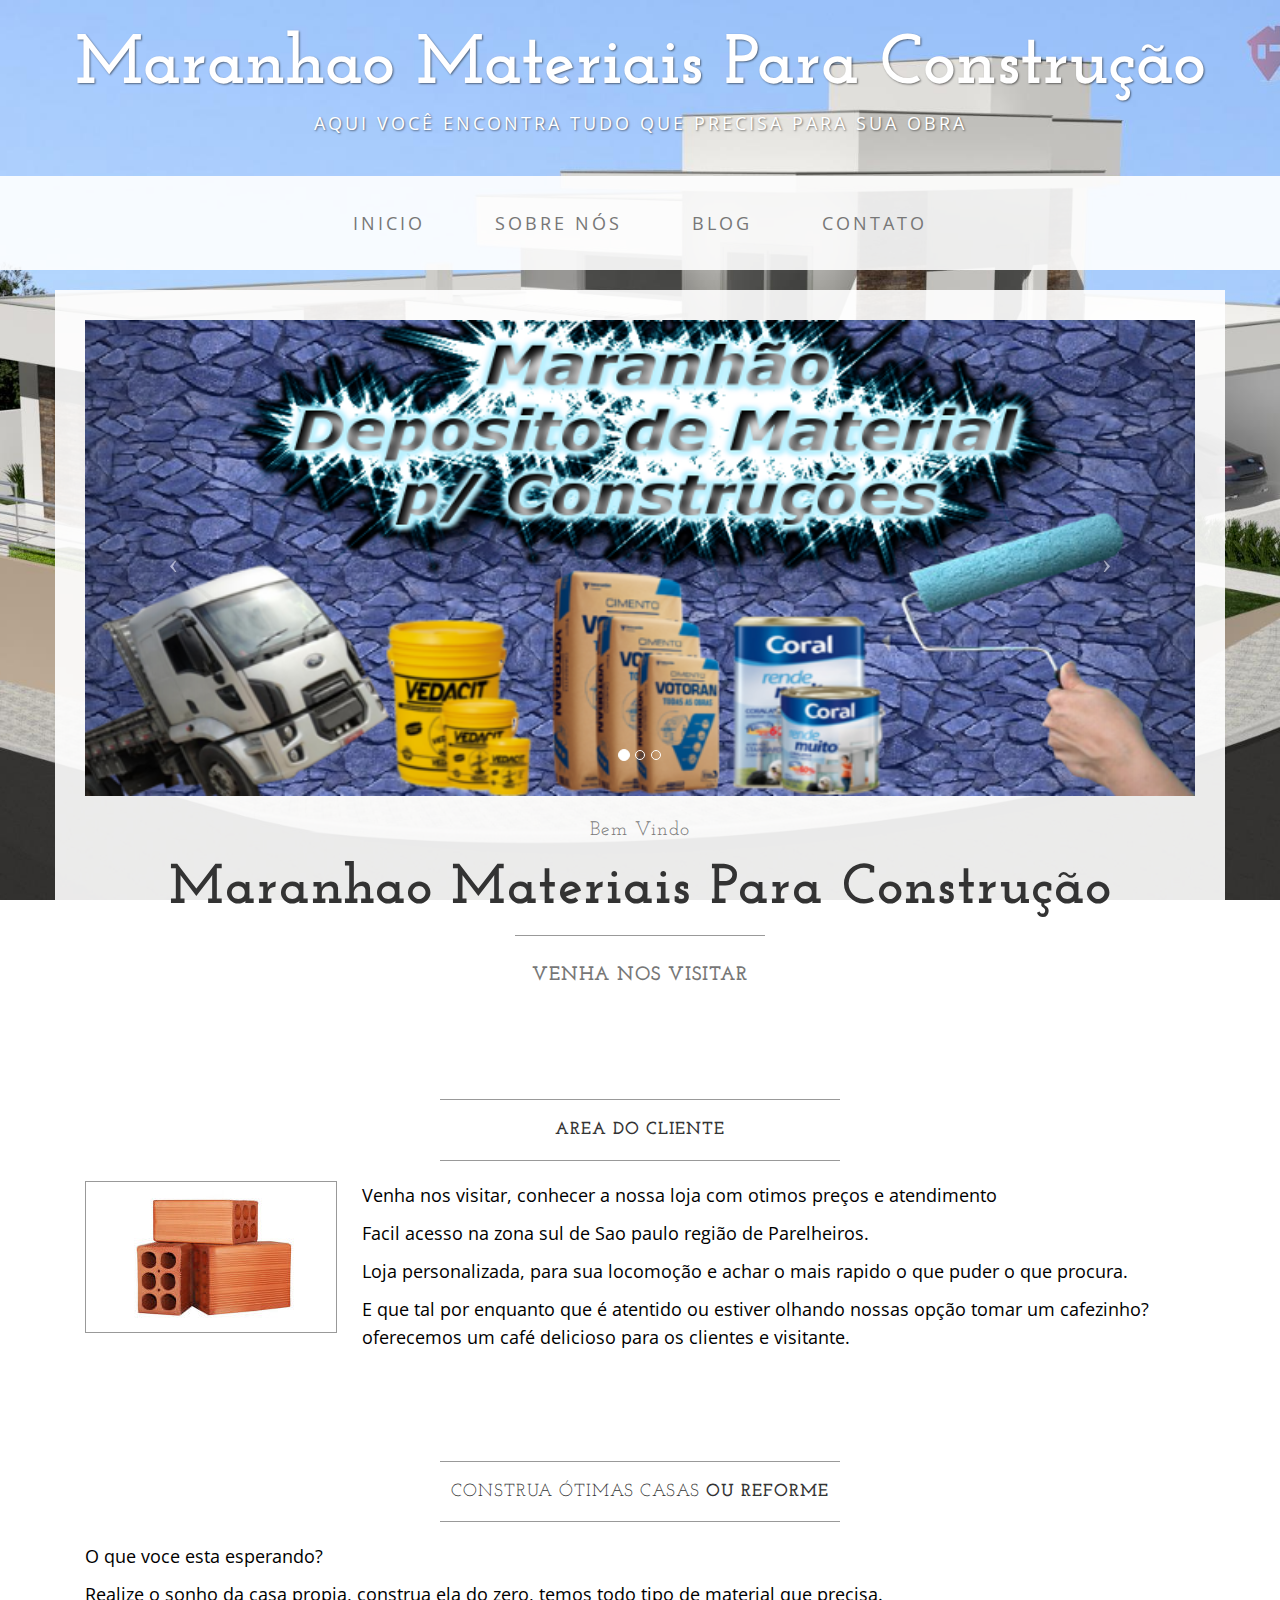
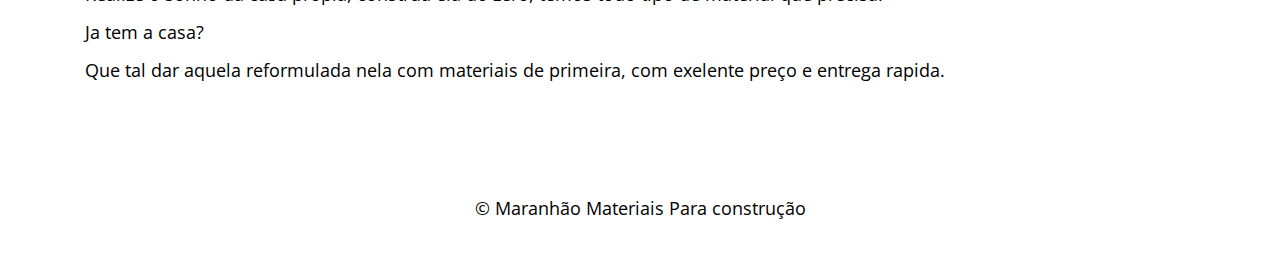
<file: index.html>
<!DOCTYPE html>
<html lang="en">

<head>

    <meta charset="utf-8">
    <meta http-equiv="X-UA-Compatible" content="IE=edge">
    <meta name="viewport" content="width=device-width, initial-scale=1">
    <meta name="description" content="">
    <meta name="author" content="">
    
    <title>Inicio - Maranhão Materiais Para Construção</title>

    <!-- Bootstrap Core CSS -->
    <link href="css/bootstrap.min.css" rel="stylesheet">
    <!-- Icone -->
    <link rel="icon" href="img/Logotipo2.png">
    <!-- Custom CSS -->
    <link href="css/business-casual.css" rel="stylesheet">

    <!-- Fonts -->
    <link href="https://fonts.googleapis.com/css?family=Open+Sans:300italic,400italic,600italic,700italic,800italic,400,300,600,700,800" rel="stylesheet" type="text/css">
    <link href="https://fonts.googleapis.com/css?family=Josefin+Slab:100,300,400,600,700,100italic,300italic,400italic,600italic,700italic" rel="stylesheet" type="text/css">

    <!-- HTML5 Shim and Respond.js IE8 support of HTML5 elements and media queries -->
    <!-- WARNING: Respond.js doesn't work if you view the page via file:// -->
    <!--[if lt IE 9]>
        <script src="https://oss.maxcdn.com/libs/html5shiv/3.7.0/html5shiv.js"></script>
        <script src="https://oss.maxcdn.com/libs/respond.js/1.4.2/respond.min.js"></script>
    <![endif]-->

</head>

<body>

    <div class="brand">Maranhao Materiais Para Construção</div>
    <div class="address-bar">Aqui você encontra tudo que precisa para sua obra</div>

    <!-- Navigation -->
    <nav class="navbar navbar-default" role="navigation">
        <div class="container">
            <!-- Brand and toggle get grouped for better mobile display -->
            <div class="navbar-header">
                <button type="button" class="navbar-toggle" data-toggle="collapse" data-target="#bs-example-navbar-collapse-1">
                    <span class="sr-only">Toggle navigation</span>
                    <span class="icon-bar"></span>
                    <span class="icon-bar"></span>
                    <span class="icon-bar"></span>
                </button>
                <!-- navbar-brand is hidden on larger screens, but visible when the menu is collapsed -->
                <a class="navbar-brand" href="index.html">Business Casual</a>
            </div>
            <!-- Collect the nav links, forms, and other content for toggling -->
            <div class="collapse navbar-collapse" id="bs-example-navbar-collapse-1">
                <ul class="nav navbar-nav">
                    <li>
                        <a href="index.html">Inicio</a>
                    </li>
                    <li>
                        <a href="about.html">Sobre Nós</a>
                    </li>
                    <li>
                        <a href="http://casamateriaismaranhao.xpg.uol.com.br/" target="_blank">Blog</a>
                    </li>
                    <li>
                        <a href="contact.html">Contato</a>
                    </li>
                </ul>
            </div>
            <!-- /.navbar-collapse -->
        </div>
        <!-- /.container -->
    </nav>

    <div class="container">

        <div class="row">
            <div class="box">
                <div class="col-lg-12 text-center">
                    <div id="carousel-example-generic" class="carousel slide">
                        <!-- Indicators -->
                        <ol class="carousel-indicators hidden-xs">
                            <li data-target="#carousel-example-generic" data-slide-to="0" class="active"></li>
                            <li data-target="#carousel-example-generic" data-slide-to="1"></li>
                            <li data-target="#carousel-example-generic" data-slide-to="2"></li>
                        </ol>

                        <!-- Wrapper for slides -->
                        <div class="carousel-inner">
                            <div class="item active">
                                <img class="img-responsive img-full" src="img/Banner.png" alt="Deposito Maranhao">
                            </div>
                            <div class="item">
                                <img class="img-responsive img-full" src="img/Logotipo2.png" alt="Deposito Maranhao">
                            </div>
                            <div class="item">
                                <img class="img-responsive img-full" src="img/Logotipo.png" alt="Deposito Maranhao">
                            </div>
                        </div>

                        <!-- Controls -->
                        <a class="left carousel-control" href="#carousel-example-generic" data-slide="prev">
                            <span class="icon-prev"></span>
                        </a>
                        <a class="right carousel-control" href="#carousel-example-generic" data-slide="next">
                            <span class="icon-next"></span>
                        </a>
                    </div>
                    <h2 class="brand-before">
                        <small>Bem Vindo</small>
                    </h2>
                    <h1 class="brand-name">Maranhao Materiais Para Construção</h1>
                    <hr class="tagline-divider">
                    <h2>
                        <small>
                            <strong>Venha nos visitar</strong>
                        </small>
                    </h2>
                </div>
            </div>
        </div>

        <div class="row">
            <div class="box">
                <div class="col-lg-12">
                    <hr>
                    <h2 class="intro-text text-center">
                        <strong>Area do cliente</strong>
                    </h2>
                    <hr>
                    <img class="img-responsive img-border img-left" src="img/tijolos.jpg" alt="Tijolo Baiano">
                    <hr class="visible-xs">
                    <p>Venha nos visitar, conhecer a nossa loja com otimos preços e atendimento</p>
                    <p>Facil acesso na zona sul de Sao paulo região de Parelheiros.</p>
                    <p>Loja personalizada, para sua locomoção e achar o mais rapido o que puder o que procura.</p>
                    <p>E que tal por enquanto que é atentido ou estiver olhando nossas opção tomar um cafezinho? oferecemos um café delicioso para os clientes e visitante.</p>
                </div>
            </div>
        </div>

        <div class="row">
            <div class="box">
                <div class="col-lg-12">
                    <hr>
                    <h2 class="intro-text text-center">Construa ótimas casas
                        <strong>ou Reforme</strong>
                    </h2>
                    <hr>
                    <p>O que voce esta esperando?</p>
                    <p>Realize o sonho da casa propia, construa ela do zero, temos todo tipo de material que precisa.</p>
                    <p>Ja tem a casa?</p>
                    <p>Que tal dar aquela reformulada nela com materiais de primeira, com exelente preço e entrega rapida.</p>
                </div>
            </div>
        </div>

    </div>
    <!-- /.container -->

    <footer>
        <div class="container">
            <div class="row">
                <div class="col-lg-12 text-center">
                    <p>&copy; Maranhão Materiais Para construção</p>
                </div>
            </div>
        </div>
    </footer>

    <!-- jQuery -->
    <script src="js/jquery.js"></script>

    <!-- Bootstrap Core JavaScript -->
    <script src="js/bootstrap.min.js"></script>

    <!-- Script to Activate the Carousel -->
    <script>
    $('.carousel').carousel({
        interval: 5000 //changes the speed
    })
    </script>

</body>

</html>
</file>
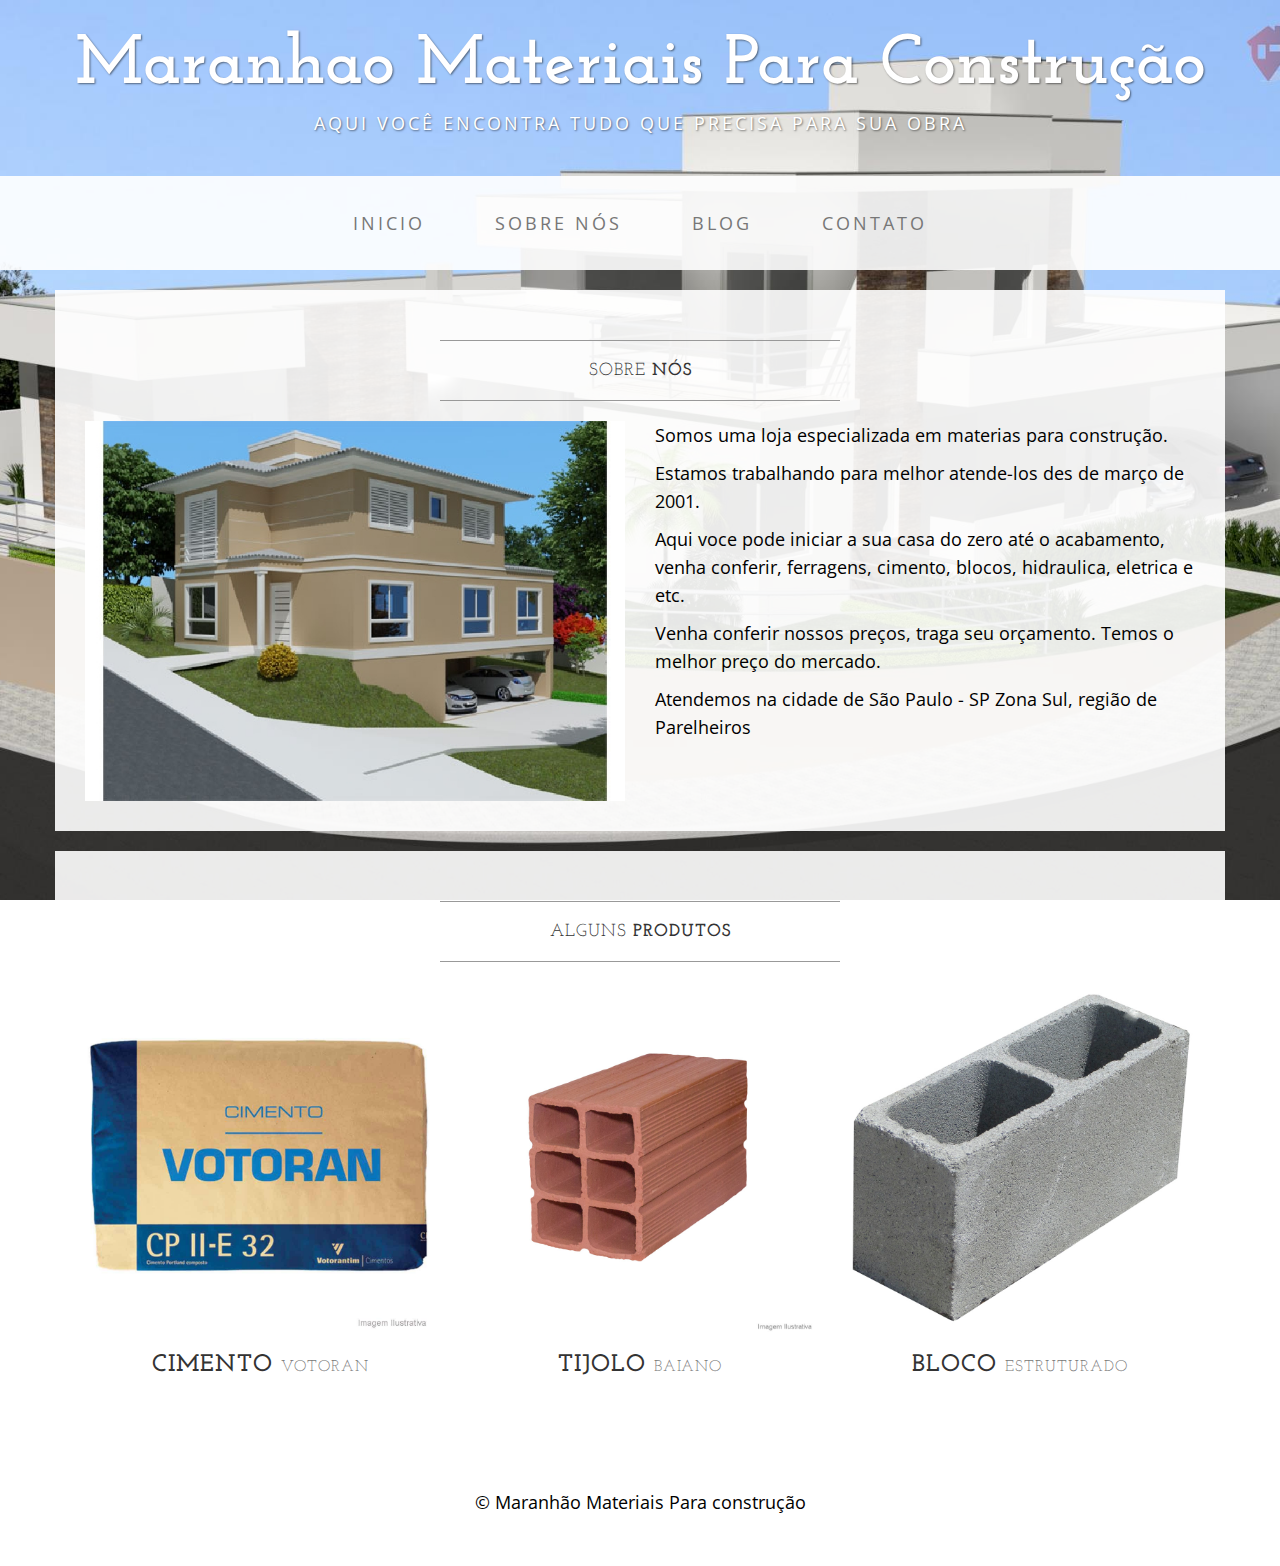
<file: about.html>
<!DOCTYPE html>
<html lang="en">

<head>

    <meta charset="utf-8">
    <meta http-equiv="X-UA-Compatible" content="IE=edge">
    <meta name="viewport" content="width=device-width, initial-scale=1">
    <meta name="description" content="">
    <meta name="author" content="">

    <title>Sobre - Maranhão Materiais Para Construção</title>

    <!-- Bootstrap Core CSS -->
    <link href="css/bootstrap.min.css" rel="stylesheet">
    <!-- Icone -->
    <link rel="icon" href="img/Logotipo2.png">
    <!-- Custom CSS -->
    <link href="css/business-casual.css" rel="stylesheet">

    <!-- Fonts -->
    <link href="https://fonts.googleapis.com/css?family=Open+Sans:300italic,400italic,600italic,700italic,800italic,400,300,600,700,800" rel="stylesheet" type="text/css">
    <link href="https://fonts.googleapis.com/css?family=Josefin+Slab:100,300,400,600,700,100italic,300italic,400italic,600italic,700italic" rel="stylesheet" type="text/css">

    <!-- HTML5 Shim and Respond.js IE8 support of HTML5 elements and media queries -->
    <!-- WARNING: Respond.js doesn't work if you view the page via file:// -->
    <!--[if lt IE 9]>
        <script src="https://oss.maxcdn.com/libs/html5shiv/3.7.0/html5shiv.js"></script>
        <script src="https://oss.maxcdn.com/libs/respond.js/1.4.2/respond.min.js"></script>
    <![endif]-->

</head>

<body>

    <div class="brand">Maranhao Materiais Para Construção</div>
    <div class="address-bar">Aqui você encontra tudo que precisa para sua obra</div>

    <!-- Navigation -->
    <nav class="navbar navbar-default" role="navigation">
        <div class="container">
            <!-- Brand and toggle get grouped for better mobile display -->
            <div class="navbar-header">
                <button type="button" class="navbar-toggle" data-toggle="collapse" data-target="#bs-example-navbar-collapse-1">
                    <span class="sr-only">Toggle navigation</span>
                    <span class="icon-bar"></span>
                    <span class="icon-bar"></span>
                    <span class="icon-bar"></span>
                </button>
                <!-- navbar-brand is hidden on larger screens, but visible when the menu is collapsed -->
                <a class="navbar-brand" href="index.html">Business Casual</a>
            </div>
            <!-- Collect the nav links, forms, and other content for toggling -->
            <div class="collapse navbar-collapse" id="bs-example-navbar-collapse-1">
                <ul class="nav navbar-nav">
                    <li>
                        <a href="index.html">Inicio</a>
                    </li>
                    <li>
                        <a href="about.html">Sobre Nós</a>
                    </li>
                    <li>
                        <a href="http://casamateriaismaranhao.xpg.uol.com.br/" target="_blank">Blog</a>
                    </li>
                    <li>
                        <a href="contact.html">Contato</a>
                    </li>
                </ul>
            </div>
            <!-- /.navbar-collapse -->
        </div>
        <!-- /.container -->
    </nav>

    <div class="container">

        <div class="row">
            <div class="box">
                <div class="col-lg-12">
                    <hr>
                    <h2 class="intro-text text-center">Sobre
                        <strong>Nós</strong>
                    </h2>
                    <hr>
                </div>
                <div class="col-md-6">
                    <img class="img-responsive img-border-left" src="img/casa2.png" alt="Casa">
                </div>
                <div class="col-md-6">
                    <p>Somos uma loja especializada em materias para construção.</p>
                    <p>Estamos trabalhando para melhor atende-los des de março de 2001.</p>
                    <p>Aqui voce pode iniciar a sua casa do zero até o acabamento, venha conferir, ferragens, cimento, blocos, hidraulica, eletrica e etc.</p>
                    <p>Venha conferir nossos preços, traga seu orçamento. Temos o melhor preço do mercado.</p>
                    <p>Atendemos na cidade de São Paulo - SP Zona Sul, região de Parelheiros</p>
                </div>
                <div class="clearfix"></div>
            </div>
        </div>

        <div class="row">
            <div class="box">
                <div class="col-lg-12">
                    <hr>
                    <h2 class="intro-text text-center">Alguns
                        <strong>Produtos</strong>
                    </h2>
                    <hr>
                </div>
                <div class="col-sm-4 text-center">
                    <img class="img-responsive" src="img/CimentoVotoran.png" alt="Cimento Votoran">
                    <h3>Cimento
                        <small>Votoran</small>
                    </h3>
                </div>
                <div class="col-sm-4 text-center">
                    <img class="img-responsive" src="img/TijoloBaiano.png" alt="Tijolo Baiano 6 furos">
                    <h3>Tijolo
                        <small>Baiano</small>
                    </h3>
                </div>
                <div class="col-sm-4 text-center">
                    <img class="img-responsive" src="img/blocoestruturado.png" alt="Bloco estruturado">
                    <h3>Bloco
                        <small>Estruturado</small>
                    </h3>
                </div>
                <div class="clearfix"></div>
            </div>
        </div>

    </div>
    <!-- /.container -->

    <footer>
        <div class="container">
            <div class="row">
                <div class="col-lg-12 text-center">
                    <p>&copy; Maranhão Materiais Para construção</p>
                </div>
            </div>
        </div>
    </footer>

    <!-- jQuery -->
    <script src="js/jquery.js"></script>

    <!-- Bootstrap Core JavaScript -->
    <script src="js/bootstrap.min.js"></script>

</body>

</html>
</file>
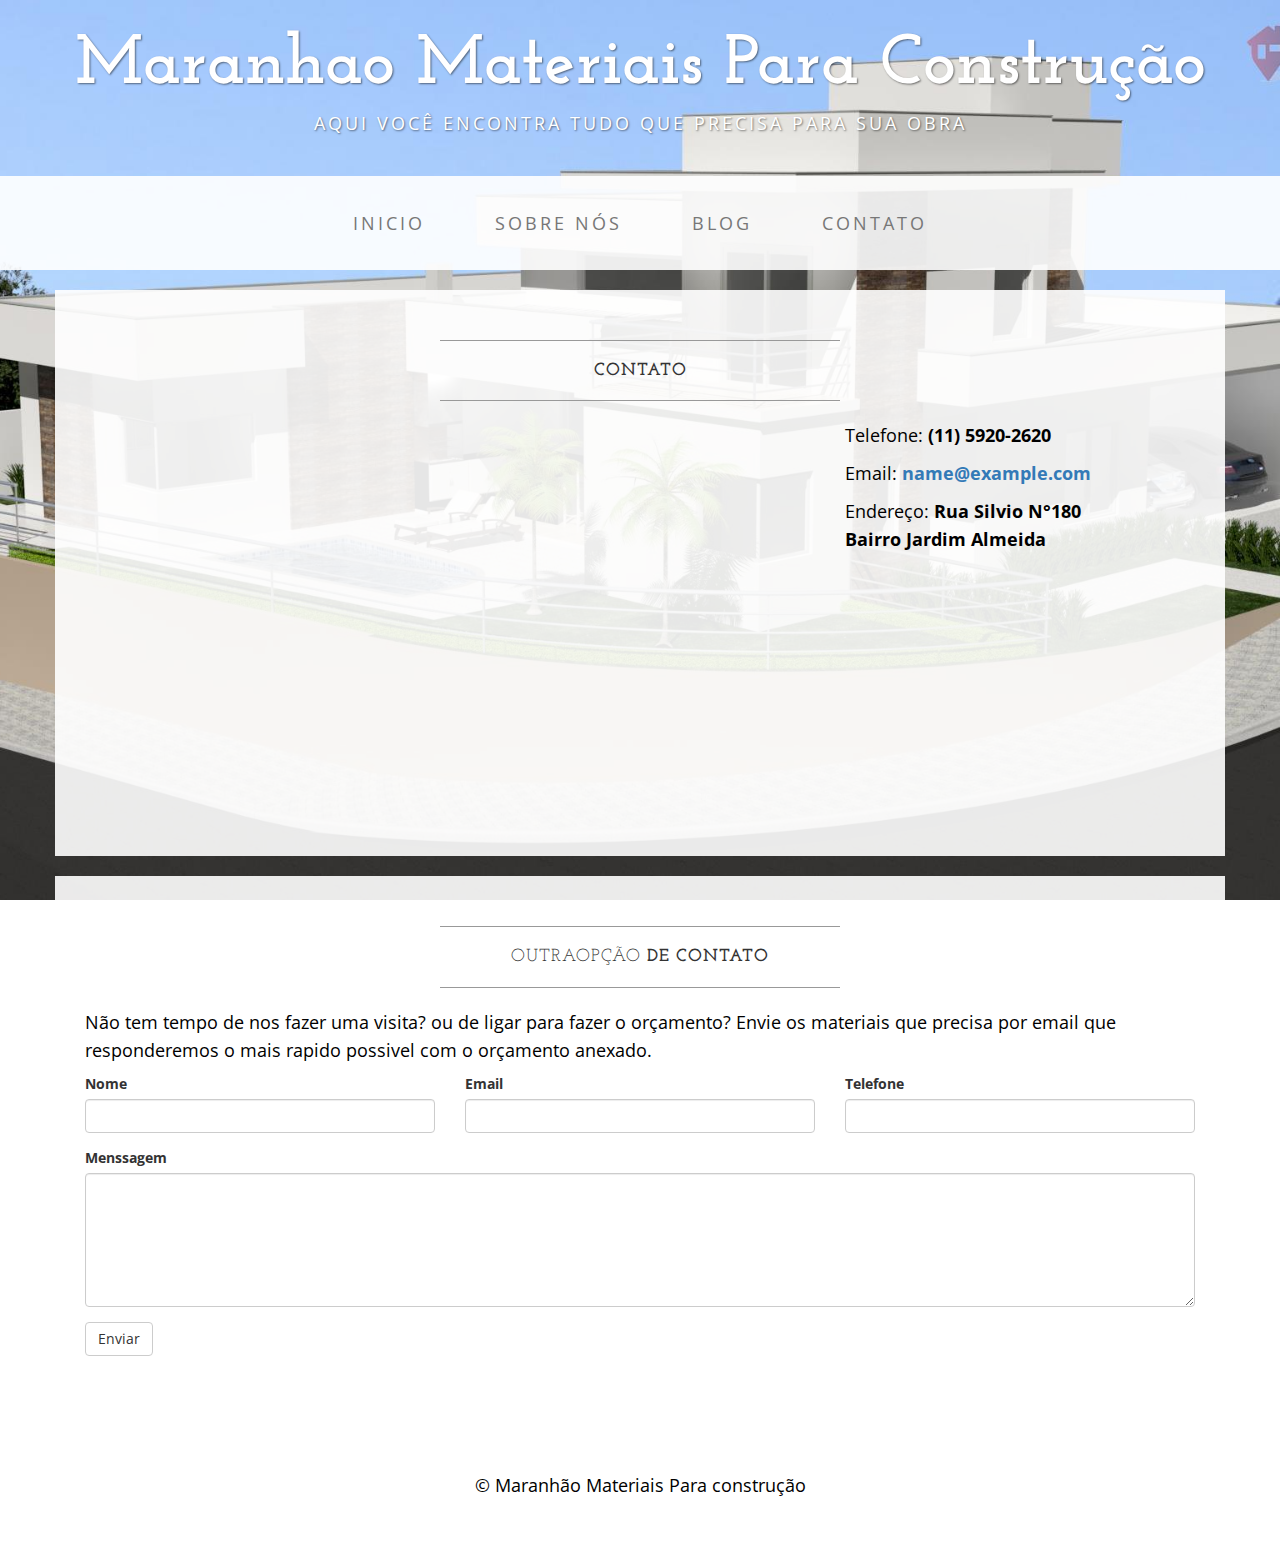
<file: contact.html>
<!DOCTYPE html>
<html lang="en">

<head>

    <meta charset="utf-8">
    <meta http-equiv="X-UA-Compatible" content="IE=edge">
    <meta name="viewport" content="width=device-width, initial-scale=1">
    <meta name="description" content="">
    <meta name="author" content="">
    
    <title>Contato -Maranhão Materiais Para Construção</title>

    <!-- Bootstrap Core CSS -->
    <link href="css/bootstrap.min.css" rel="stylesheet">
    <!-- Icone -->
    <link rel="icon" href="img/Logotipo2.png">
    <!-- Custom CSS -->
    <link href="css/business-casual.css" rel="stylesheet">

    <!-- Fonts -->
    <link href="https://fonts.googleapis.com/css?family=Open+Sans:300italic,400italic,600italic,700italic,800italic,400,300,600,700,800" rel="stylesheet" type="text/css">
    <link href="https://fonts.googleapis.com/css?family=Josefin+Slab:100,300,400,600,700,100italic,300italic,400italic,600italic,700italic" rel="stylesheet" type="text/css">

    <!-- HTML5 Shim and Respond.js IE8 support of HTML5 elements and media queries -->
    <!-- WARNING: Respond.js doesn't work if you view the page via file:// -->
    <!--[if lt IE 9]>
        <script src="https://oss.maxcdn.com/libs/html5shiv/3.7.0/html5shiv.js"></script>
        <script src="https://oss.maxcdn.com/libs/respond.js/1.4.2/respond.min.js"></script>
    <![endif]-->

</head>

<body>

    <div class="brand">Maranhao Materiais Para Construção</div>
    <div class="address-bar">Aqui você encontra tudo que precisa para sua obra</div>

    <!-- Navigation -->
    <nav class="navbar navbar-default" role="navigation">
        <div class="container">
            <!-- Brand and toggle get grouped for better mobile display -->
            <div class="navbar-header">
                <button type="button" class="navbar-toggle" data-toggle="collapse" data-target="#bs-example-navbar-collapse-1">
                    <span class="sr-only">Toggle navigation</span>
                    <span class="icon-bar"></span>
                    <span class="icon-bar"></span>
                    <span class="icon-bar"></span>
                </button>
                <!-- navbar-brand is hidden on larger screens, but visible when the menu is collapsed -->
                <a class="navbar-brand" href="index.html">Business Casual</a>
            </div>
            <!-- Collect the nav links, forms, and other content for toggling -->
            <div class="collapse navbar-collapse" id="bs-example-navbar-collapse-1">
                <ul class="nav navbar-nav">
                    <li>
                        <a href="index.html">Inicio</a>
                    </li>
                    <li>
                        <a href="about.html">Sobre Nós</a>
                    </li>
                    <li>
                        <a href="http://casamateriaismaranhao.xpg.uol.com.br/" target="_blank">Blog</a>
                    </li>
                    <li>
                        <a href="contact.html">Contato</a>
                    </li>
                </ul>
            </div>
            <!-- /.navbar-collapse -->
        </div>
        <!-- /.container -->
    </nav>
    
    <div class="container">

        <div class="row">
            <div class="box">
                <div class="col-lg-12">
                    <hr>
                    <h2 class="intro-text text-center"><strong>Contato</strong>
                    </h2>
                    <hr>
                </div>
                <div class="col-md-8">
                    <!-- Embedded Google Map using an iframe - to select your location find it on Google maps and paste the link as the iframe src. If you want to use the Google Maps API instead then have at it! -->
                    <iframe width="100%" height="400" frameborder="0" scrolling="no" marginheight="0" marginwidth="0" src="http://maps.google.com/maps?hl=en&amp;ie=UTF8&amp;ll=37.0625,-95.677068&amp;spn=56.506174,79.013672&amp;t=m&amp;z=4&amp;output=embed"></iframe>
                </div>
                <div class="col-md-4">
                    <p>Telefone:
                        <strong>(11) 5920-2620</strong>
                    </p>
                    <p>Email:
                        <strong><a href="mailto:name@example.com">name@example.com</a></strong>
                    </p>
                    <p>Endereço:
                        <strong>Rua Silvio N°180
                            <br>Bairro Jardim Almeida</strong>
                    </p>
                </div>
                <div class="clearfix"></div>
            </div>
        </div>

        <div class="row">
            <div class="box">
                <div class="col-lg-12">
                    <hr>
                    <h2 class="intro-text text-center">OutraOpção
                        <strong>de Contato</strong>
                    </h2>
                    <hr>
                    <p>Não tem tempo de nos fazer uma visita? ou de ligar para fazer o orçamento? Envie os materiais que precisa por email que responderemos o mais rapido possivel com o orçamento anexado. </p>
                    <form role="form">
                        <div class="row">
                            <div class="form-group col-lg-4">
                                <label>Nome</label>
                                <input type="text" class="form-control">
                            </div>
                            <div class="form-group col-lg-4">
                                <label>Email</label>
                                <input type="email" class="form-control">
                            </div>
                            <div class="form-group col-lg-4">
                                <label>Telefone</label>
                                <input type="tel" class="form-control">
                            </div>
                            <div class="clearfix"></div>
                            <div class="form-group col-lg-12">
                                <label>Menssagem</label>
                                <textarea class="form-control" rows="6"></textarea>
                            </div>
                            <div class="form-group col-lg-12">
                                <input type="hidden" name="save" value="contact">
                                <button type="submit" class="btn btn-default">Enviar</button>
                            </div>
                        </div>
                    </form>
                </div>
            </div>
        </div>

    </div>
    <!-- /.container -->

    <footer>
        <div class="container">
            <div class="row">
                <div class="col-lg-12 text-center">
                    <p>&copy; Maranhão Materiais Para construção</p>
                </div>
            </div>
        </div>
    </footer>

    <!-- jQuery -->
    <script src="js/jquery.js"></script>

    <!-- Bootstrap Core JavaScript -->
    <script src="js/bootstrap.min.js"></script>

</body>

</html>
</file>
<file: css/business-casual.css>
/*!
 * Start Bootstrap - Business Casual (http://startbootstrap.com/)
 * Copyright 2013-2016 Start Bootstrap
 * Licensed under MIT (https://github.com/BlackrockDigital/startbootstrap/blob/gh-pages/LICENSE)
 */

body {
    font-family: "Open Sans","Helvetica Neue",Helvetica,Arial,sans-serif;
    background: url('../img/casa.png') no-repeat center center fixed;
    -webkit-background-size: cover;
    -moz-background-size: cover;
    background-size: cover;
    -o-background-size: cover;
}

h1,
h2,
h3,
h4,
h5,
h6 {
    text-transform: uppercase;
    font-family: "Josefin Slab","Helvetica Neue",Helvetica,Arial,sans-serif;
    font-weight: 700;
    letter-spacing: 1px;
}

p {
    font-size: 1.25em;
    line-height: 1.6;
    color: #000;
}

hr {
    max-width: 400px;
    border-color: #999999;
}

.brand,
.address-bar {
    display: none;
}

.navbar-brand {
    text-transform: uppercase;
    font-weight: 900;
    letter-spacing: 2px;
}

.navbar-nav {
    text-transform: uppercase;
    font-weight: 400;
    letter-spacing: 3px;
}

.img-full {
    min-width: 100%;
}

.brand-before,
.brand-name {
    text-transform: capitalize;
}

.brand-before {
    margin: 15px 0;
}

.brand-name {
    margin: 0;
    font-size: 4em;
}

.tagline-divider {
    margin: 15px auto 3px;
    max-width: 250px;
    border-color: #999999;
}

.box {
    margin-bottom: 20px;
    padding: 30px 15px;
    background: #fff;
    background: rgba(255,255,255,0.9);
}

.intro-text {
    text-transform: uppercase;
    font-size: 1.25em;
    font-weight: 400;
    letter-spacing: 1px;
}

.img-border {
    float: none;
    margin: 0 auto 0;
    border: #999999 solid 1px;
}

.img-left {
    float: none;
    margin: 0 auto 0;
}

footer {
    background: #fff;
    background: rgba(255,255,255,0.9);
}

footer p {
    margin: 0;
    padding: 50px 0;
}

@media screen and (min-width:768px) {
    .brand {
        display: inherit;
        margin: 0;
        padding: 30px 0 10px;
        text-align: center;
        text-shadow: 1px 1px 2px rgba(0,0,0,0.5);
        font-family: "Josefin Slab","Helvetica Neue",Helvetica,Arial,sans-serif;
        font-size: 5em;
        font-weight: 700;
        line-height: normal;
        color: #fff;
    }

    .top-divider {
        margin-top: 0;
    }

    .img-left {
        float: left;
        margin-right: 25px;
    }

    .address-bar {
        display: inherit;
        margin: 0;
        padding: 0 0 40px;
        text-align: center;
        text-shadow: 1px 1px 2px rgba(0,0,0,0.5);
        text-transform: uppercase;
        font-size: 1.25em;
        font-weight: 400;
        letter-spacing: 3px;
        color: #fff;
    }

    .navbar {
        border-radius: 0;
    }

    .navbar-header {
        display: none;
    }

    .navbar {
        min-height: 0;
    }

    .navbar-default {
        border: none;
        background: #fff;
        background: rgba(255,255,255,0.9);
    }

    .nav>li>a {
        padding: 35px;
    }

    .navbar-nav>li>a {
        line-height: normal;
    }

    .navbar-nav {
        display: table;
        float: none;
        margin: 0 auto;
        table-layout: fixed;
        font-size: 1.25em;
    }
}

@media screen and (min-width:1200px) {
    .box:after {
        content: '';
        display: table;
        clear: both;
    }
}
</file>
